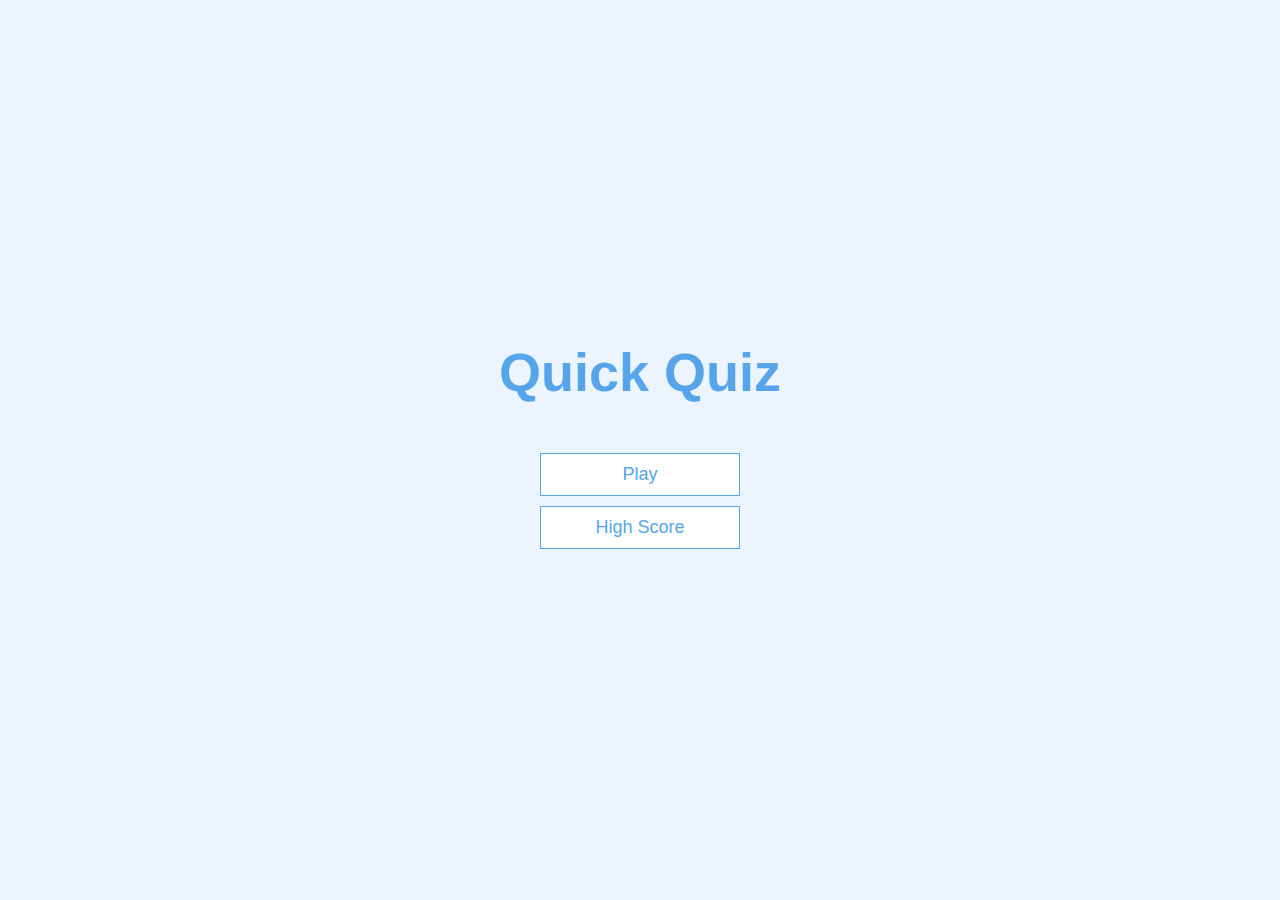
<file: index.html>
<!DOCTYPE html>
<html lang="en">
  <head>
    <meta charset="UTF-8" />
    <meta http-equiv="X-UA-Compatible" content="IE=edge" />
    <meta name="viewport" content="width=device-width, initial-scale=1.0" />
    <title>Quiz - Vanilla JS</title>
    <link rel="stylesheet" href="app.css" />
  </head>
  <body>
    <div class="container">
      <div id="home" class="flex-center flex-column">
        <h1>Quick Quiz</h1>
        <a class="btn" href="/game.html">Play</a>
        <a class="btn" href="/highscores.html">High Score</a>
      </div>
    </div>
  </body>
</html>
</file>
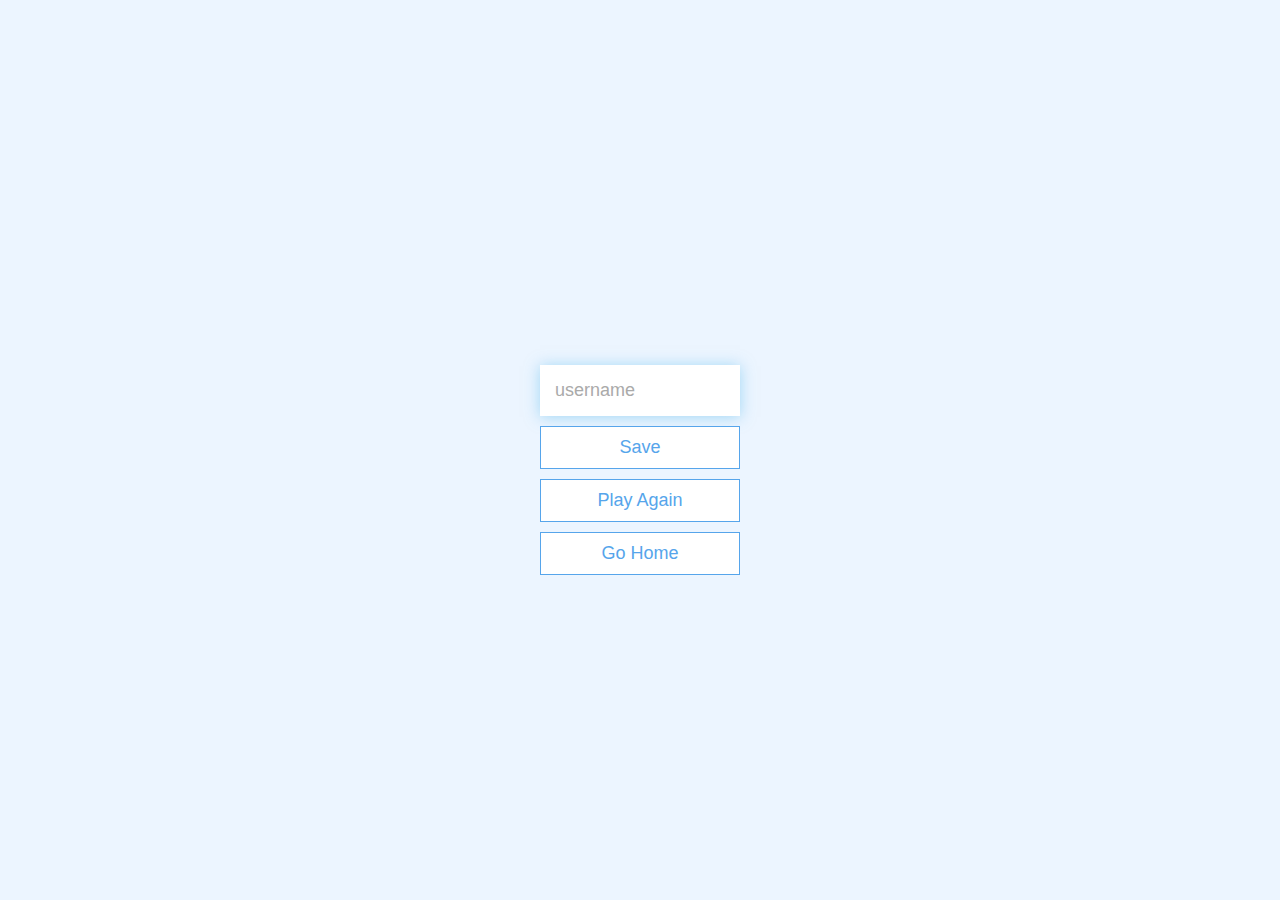
<file: end.html>
<!DOCTYPE html>
<html lang="en">
  <head>
    <meta charset="UTF-8" />
    <meta http-equiv="X-UA-Compatible" content="IE=edge" />
    <meta name="viewport" content="width=device-width, initial-scale=1.0" />
    <title>Congrats!</title>
    <link rel="stylesheet" href="app.css" />
  </head>
  <body>
    <div class="container">
      <div id="end" class="flex-center flex-column">
        <h1 id="finalScore"></h1>
        <form>
          <input
            type="text"
            name="username"
            id="username"
            placeholder="username"
          />
          <button
            type="submit"
            class="btn"
            id="saveScoreBtn"
            onclick="saveHighScore(event)"
            disabled
          >
            Save
          </button>
        </form>
        <a href="/game.html" class="btn">Play Again</a>
        <a href="/" class="btn">Go Home</a>
      </div>
    </div>
    <script src="end.js"></script>
  </body>
</html>
</file>
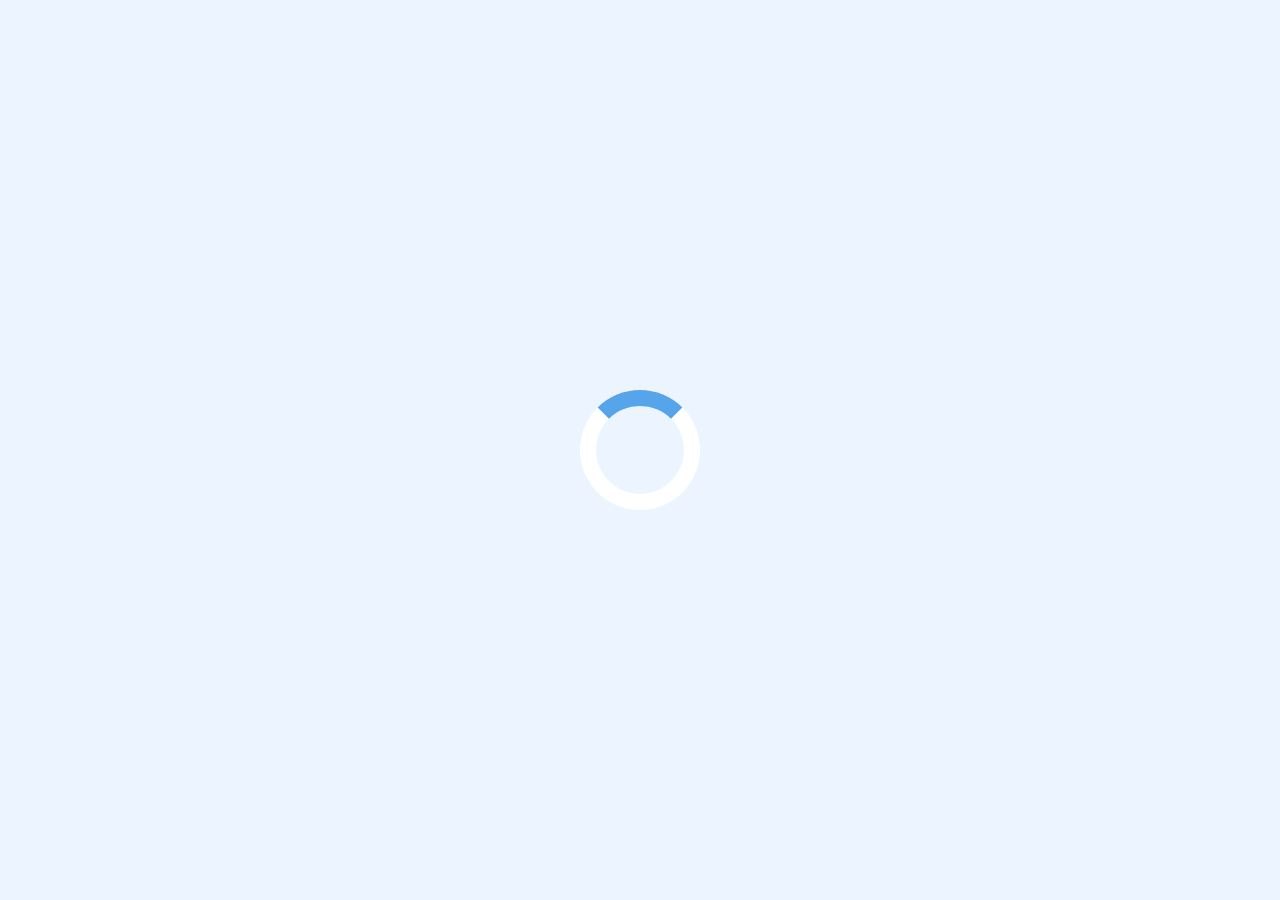
<file: game.html>
<!DOCTYPE html>
<html lang="en">
  <head>
    <meta charset="UTF-8" />
    <meta http-equiv="X-UA-Compatible" content="IE=edge" />
    <meta name="viewport" content="width=\, initial-scale=1.0" />
    <title>Quiz - play</title>
    <link rel="stylesheet" href="app.css" />
    <link rel="stylesheet" href="game.css" />
  </head>
  <body>
    <div class="container">
      <div id="loader"></div>
      <div id="game" class="justify-center flex-center hidden">
        <div id="hud">
          <div id="hud-item">
            <p id="progressText" class="hud-prefix">Question</p>
            <div id="progressBar">
              <div id="progressBarFull"></div>
            </div>
          </div>
          <div id="hud-item">
            <p class="hud-prefix">Score</p>
            <h1 class="hud-main-text" id="score">0</h1>
          </div>
        </div>
        <h2 id="question"></h2>
        <div class="choice-container">
          <p class="choice-prefix">A</p>
          <p class="choice-text" data-number="1"></p>
        </div>
        <div class="choice-container">
          <p class="choice-prefix">B</p>
          <p class="choice-text" data-number="2"></p>
        </div>
        <div class="choice-container">
          <p class="choice-prefix">C</p>
          <p class="choice-text" data-number="3"></p>
        </div>
        <div class="choice-container">
          <p class="choice-prefix">D</p>
          <p class="choice-text" data-number="4"></p>
        </div>
      </div>
    </div>
    <script src="game.js"></script>
  </body>
</html>
</file>
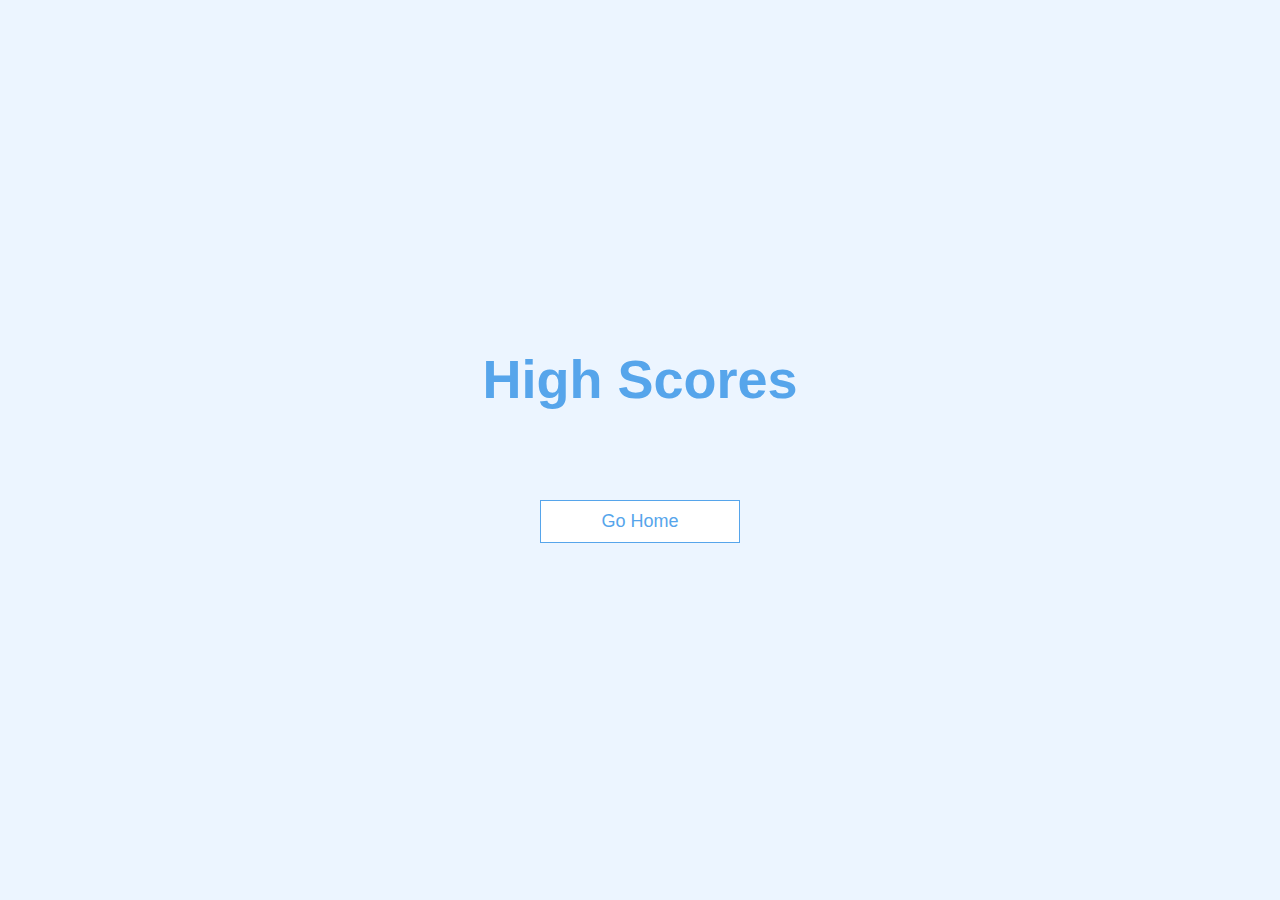
<file: highscores.html>
<!DOCTYPE html>
<html lang="en">
  <head>
    <meta charset="UTF-8" />
    <meta http-equiv="X-UA-Compatible" content="IE=edge" />
    <meta name="viewport" content="width=device-width, initial-scale=1.0" />
    <title>HighScores</title>
    <link rel="stylesheet" href="app.css" />
    <link rel="stylesheet" href="highscores.css" />
  </head>
  <body>
    <div class="container">
      <div id="highScores" class="flex-center flex-column">
        <h1 id="finalScore">High Scores</h1>
        <ul id="highScoresList"></ul>
        <a href="/" class="btn">Go Home</a>
      </div>
    </div>
    <script src="highscores.js"></script>
  </body>
</html>
</file>
<file: app.css>
:root {
  background-color: #ecf5ff;
  font-size: 62.5%;
}

* {
  box-sizing: border-box;
  font-family: Arial, Helvetica, sans-serif;
  margin: 0;
  padding: 0;
  color: #333;
}

h1, h2, h3, h4 {
  margin-bottom: 1rem;
}

h1 {
  font-size: 5.4rem;
  color: #56a5eb;
  margin-bottom: 5rem;
}

h1 > span {
  font-size: 2.4rem;
  font-weight: 500;
}

h2 {
  font-size:  4.2rem;
  margin-bottom: 4rem;
  font-weight: 700;
}

h3 {
  font-size:  2.8rem;
  font-weight: 500;
}

/* UTLITIES */

.container {
  width: 100vw;
  height: 100vh;
  display: flex;
  justify-content: center;
  align-items: center;
  max-width: 80rem;
  margin: 0 auto;
  padding: 2rem;
}

.container > * {
  width: 100%;
}

.flex-column {
  display: flex;
  flex-direction: column;
}

.flex-center {
  justify-content: center;
  align-items: center;
}

.justify-center {
  justify-content: center;
}

.text-center {
  text-align: center;
}

.hidden {
  display: none;
}

/* BUTTONS */

.btn {
  font-size: 1.8rem;
  padding: 1rem 0;
  width: 20rem;
  text-align: center;
  border: 0.1rem solid #56a5eb;
  margin-bottom: 1rem;
  text-decoration: none;
  color: #56a5eb;
  background-color: white;
}

.btn:hover {
  cursor: pointer;
  box-shadow: 0 0.4rem 1.4rem 0 rgba(86,185,235,0.5);
  transform: translateY(-0.1rem);
  transition: all 150ms;
}

.btn[disabled]:hover {
  cursor: not-allowed;
  box-shadow: none;
  transform: none;
}

/* END / FORMS */
form {
  width: 100%;
  display: flex;
  flex-direction: column;
  align-items: center;
}

input {
  margin-bottom: 1rem;
  width: 20rem;
  padding: 1.5rem;
  font-size: 1.8rem;
  border: none;
  box-shadow: 0 0.1rem 1.4rem rgba(86, 185, 235, 0.5);
}

input::placeholder {
  color: #aaa;
}
</file>
<file: game.css>
.choice-container {
  display: flex;
  margin-bottom: 0.5rem;
  width: 100%;
  font-size: 1.8rem;
  border: 0.1rem solid rgb(86,165,235, 0.25);
  background-color: white;
}

.choice-container:hover {
  cursor: pointer;
  box-shadow: 0 0.4rem 1.4rem 0 rgba(86,185,235,0.5);
  transform: translateY(-0.1rem);
  transition: all 150ms;
}

.choice-prefix {
  padding: 1.5rem 2.5rem;
  background-color: #56a5eb;
  color: white;
}

.choice-text {
  padding: 1.5rem;
  width: 100%;
}

.correct {
  background-color: #28a745;
}

.incorrect {
  background-color: #dc3545;
}

/* HUD */
#hud {
  display: flex;
  justify-content: space-between;
}

.hud-prefix {
  text-align: center;
  font-size: 2rem;
}

.hud-main-text {
  text-align: center;
}

/* ProgressBAR*/

#progressBar {
  width: 20rem;
  height: 4rem;
  border: 0.3rem solid #56a5eb;
  margin-top: 1.5rem;
}

#progressBarFull {
  height: 3.4rem;
  background-color: #56a5eb;
  width: 0%
}

/* LOADER */
#loader {
  border: 1.6rem solid white;
  border-radius: 50%;
  border-top: 1.6rem solid #56a5eb;
  width: 12rem;
  height: 12rem;
  animation: spin 2s linear infinite;
}

@keyframes spin {
  0% {
    transform: rotate(0deg);
  }
  100% {
    transform: rotate(360deg);
  }
}
</file>
<file: highscores.css>
#highScoresList {
  list-style: none;
  padding-left: 0;
  margin-bottom: 4rem;
}

.high-score {
  font-size: 2rem;
  margin-bottom: 0.5rem;
}

.high-score:hover {
  transform: scale(1.025);
}
</file>
